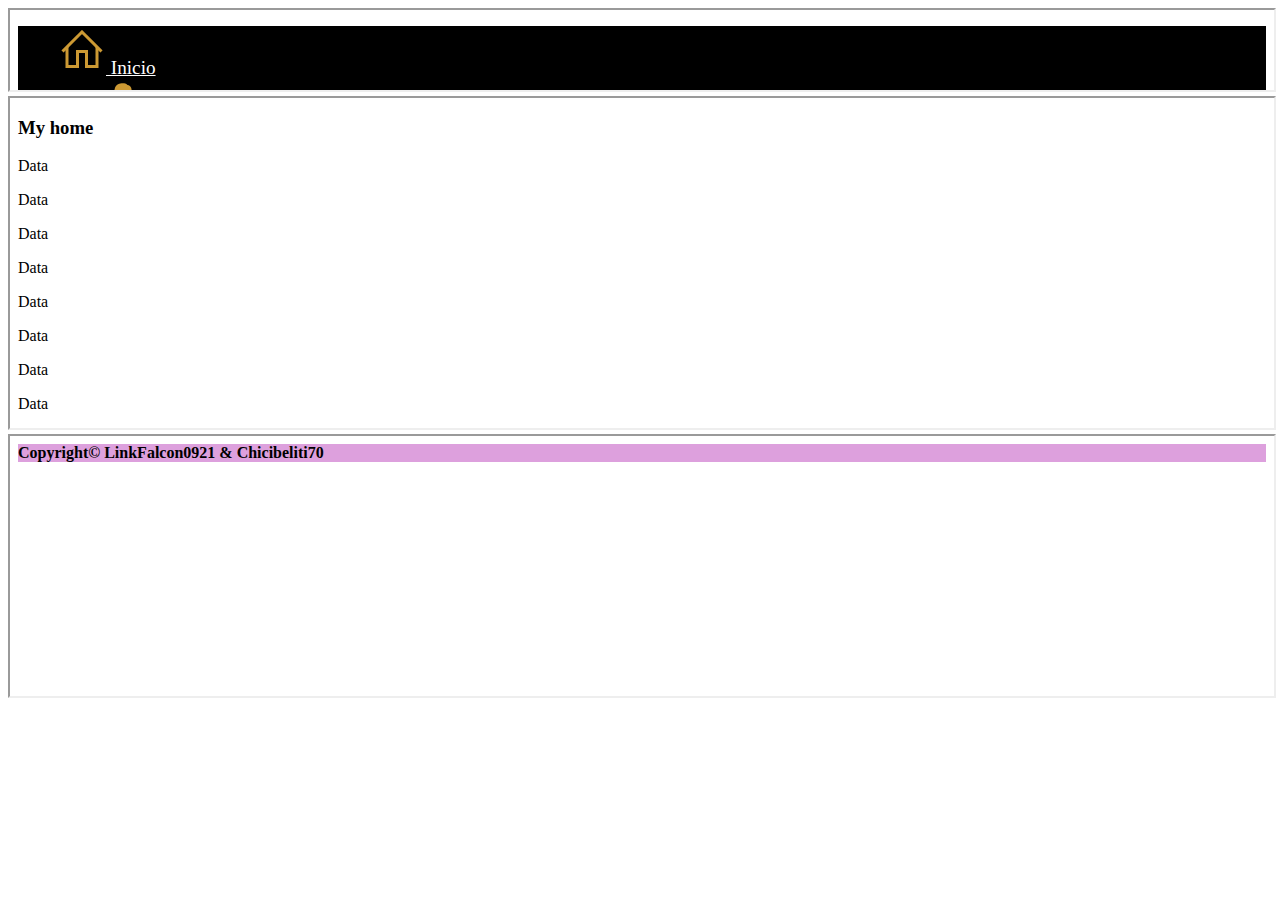
<file: PagesDesign/index.html>
<!DOCTYPE html>
<html lang="es">

<head>
    <meta charset="UTF-8">
    <meta http-equiv="X-UA-Compatible" content="IE=brave">
    <meta name="viewport" content="width=device-width, initial-scale=1.0">
    <link href="https://cdn.jsdelivr.net/npm/bootstrap@5.1.3/dist/css/bootstrap.min.css" rel="stylesheet"
        integrity="sha384-1BmE4kWBq78iYhFldvKuhfTAU6auU8tT94WrHftjDbrCEXSU1oBoqyl2QvZ6jIW3" crossorigin="anonymous">

    <title>Dev-OPS</title>
</head>


<body>
    <iframe width="100%" height="80px" src="commons/navbarDefault.html"></iframe>

    <iframe width="100%" height="330" src="Info.html"></iframe>

    <iframe width="100%" height="260" src="commons/footer.html"></iframe>

    <script src="https://cdn.jsdelivr.net/npm/@popperjs/core@2.10.2/dist/umd/popper.min.js"
        integrity="sha384-7+zCNj/IqJ95wo16oMtfsKbZ9ccEh31eOz1HGyDuCQ6wgnyJNSYdrPa03rtR1zdB" crossorigin="anonymous">
    </script>
    <script src="https://cdn.jsdelivr.net/npm/bootstrap@5.1.3/dist/js/bootstrap.min.js"
        integrity="sha384-QJHtvGhmr9XOIpI6YVutG+2QOK9T+ZnN4kzFN1RtK3zEFEIsxhlmWl5/YESvpZ13" crossorigin="anonymous">
    </script>
</body>

</html>
</file>
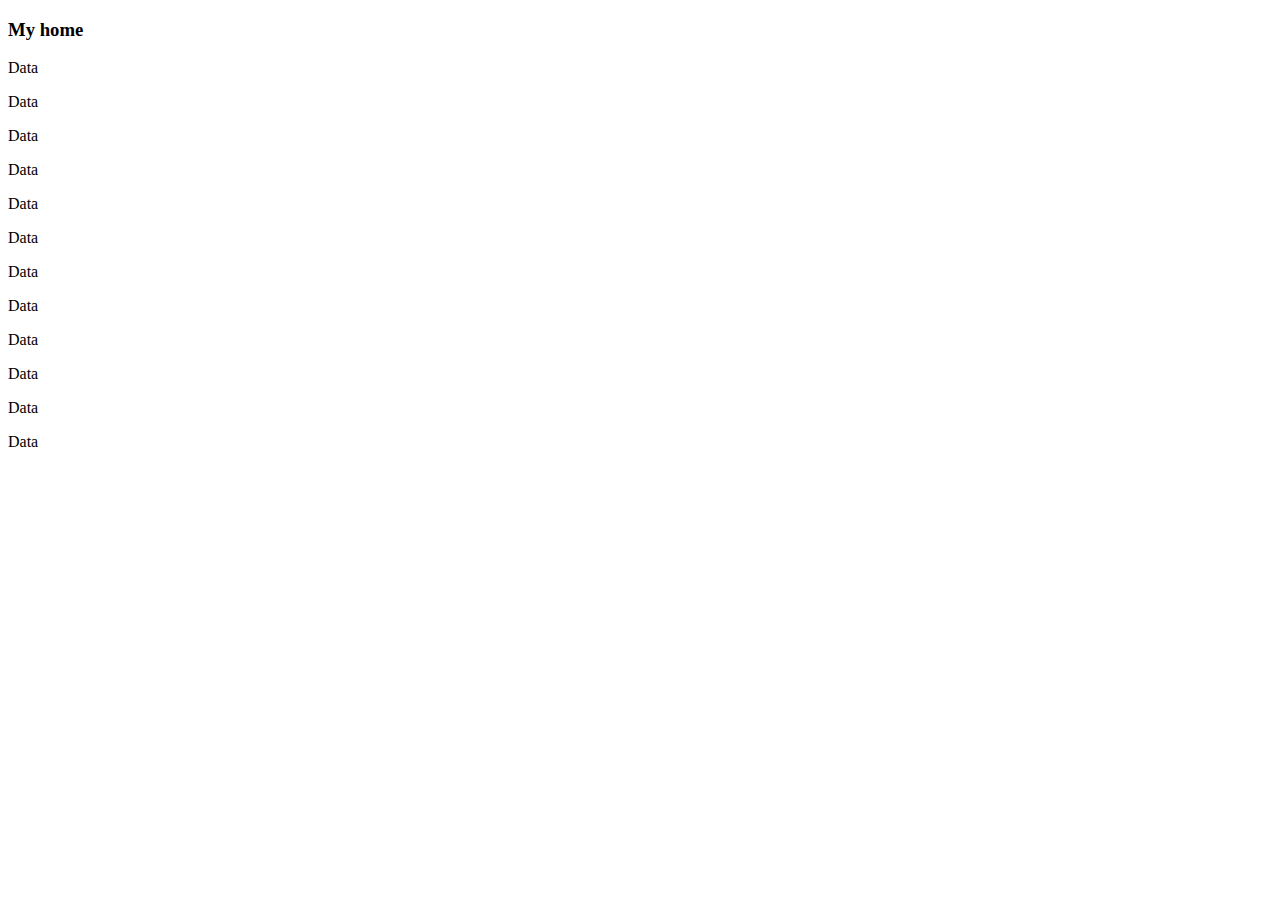
<file: PagesDesign/Info.html>
<!DOCTYPE html>
<html lang="es">

<head>
    <meta charset="UTF-8">
    <!-- bootstrap css -->
    <link href="https://cdn.jsdelivr.net/npm/bootstrap@5.1.3/dist/css/bootstrap.min.css" rel="stylesheet"
        integrity="sha384-1BmE4kWBq78iYhFldvKuhfTAU6auU8tT94WrHftjDbrCEXSU1oBoqyl2QvZ6jIW3" crossorigin="anonymous">

</head>

<body>

    <div class="bg-info rounded mx-2 mt-3 py-2">
        <div class="header mx-3">
            <h3>My home</h3>
        </div>
        <div class="container my-3">
            <div class=" row shadow-lg bg-warning">
                <div class="col-4 text-center">
                    <p>Data</p>
                </div>
                <div class="col-4 text-center">
                    <p>Data</p>
                </div>
                <div class=" col-4 text-center">
                    <p>Data</p>
                </div>
            </div>
        </div>
        <div class="container my-3">
            <div class=" row shadow-lg bg-warning">
                <div class="col-4 text-center">
                    <p>Data</p>
                </div>
                <div class="col-4 text-center">
                    <p>Data</p>
                </div>
                <div class=" col-4 text-center">
                    <p>Data</p>
                </div>
            </div>
        </div>
        <div class="container my-3">
            <div class=" row shadow-lg bg-warning">
                <div class="col-4 text-center">
                    <p>Data</p>
                </div>
                <div class="col-4 text-center">
                    <p>Data</p>
                </div>
                <div class=" col-4 text-center">
                    <p>Data</p>
                </div>
            </div>
        </div>
        <div class="container my-3">
            <div class=" row shadow-lg bg-warning">
                <div class="col-4 text-center">
                    <p>Data</p>
                </div>
                <div class="col-4 text-center">
                    <p>Data</p>
                </div>
                <div class=" col-4 text-center">
                    <p>Data</p>
                </div>
            </div>
        </div>
    </div>

    <!-- Data scripts -->
    <script src="https://cdn.jsdelivr.net/npm/@popperjs/core@2.10.2/dist/umd/popper.min.js"
        integrity="sha384-7+zCNj/IqJ95wo16oMtfsKbZ9ccEh31eOz1HGyDuCQ6wgnyJNSYdrPa03rtR1zdB" crossorigin="anonymous">
    </script>
    <script src="https://cdn.jsdelivr.net/npm/bootstrap@5.1.3/dist/js/bootstrap.min.js"
        integrity="sha384-QJHtvGhmr9XOIpI6YVutG+2QOK9T+ZnN4kzFN1RtK3zEFEIsxhlmWl5/YESvpZ13" crossorigin="anonymous">
    </script>
</body>

</html>
</file>
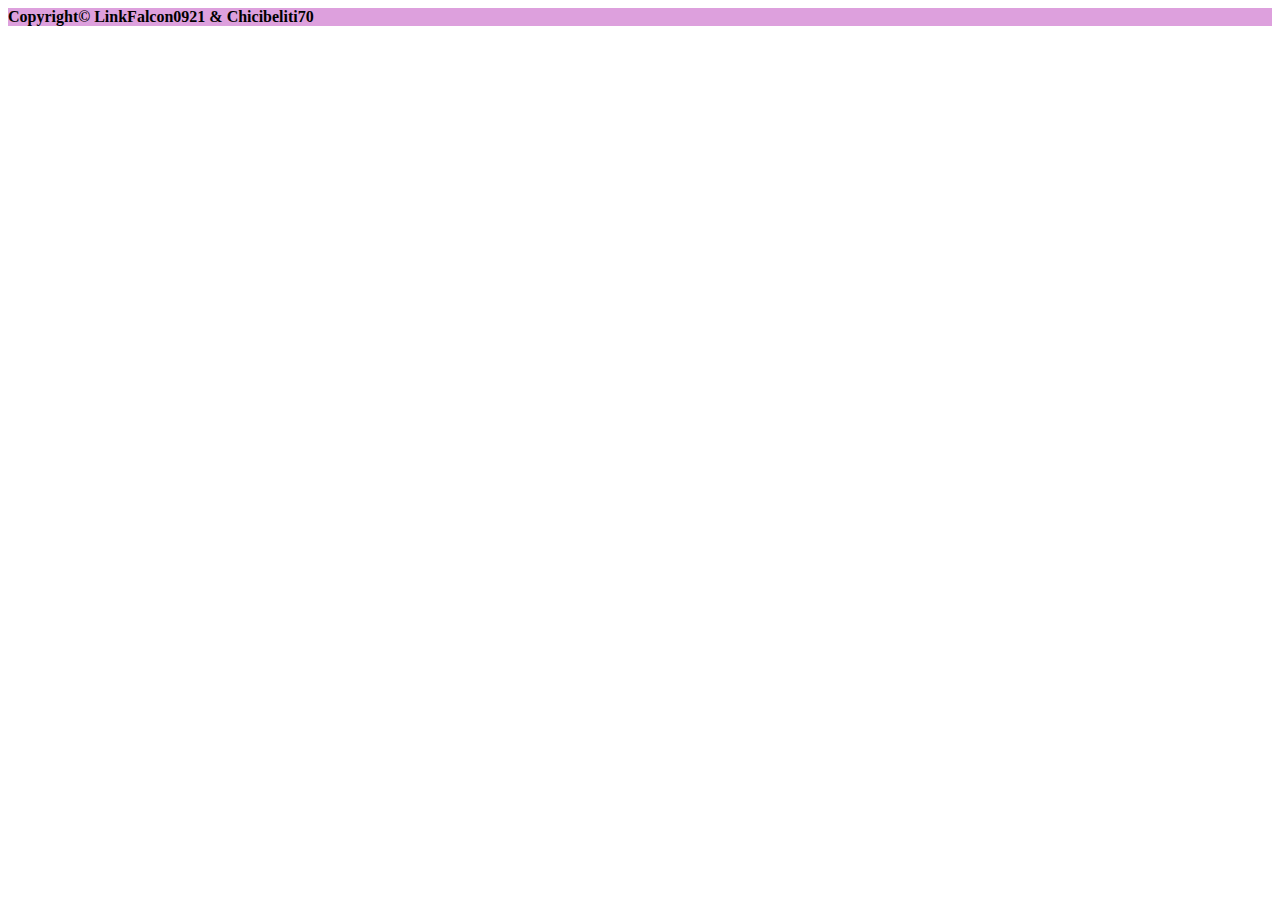
<file: PagesDesign/commons/footer.html>
<!DOCTYPE html>
<html lang="es">
<head>
    <meta charset="UTF-8">
    <link href="https://cdn.jsdelivr.net/npm/bootstrap@5.1.3/dist/css/bootstrap.min.css" rel="stylesheet"
    integrity="sha384-1BmE4kWBq78iYhFldvKuhfTAU6auU8tT94WrHftjDbrCEXSU1oBoqyl2QvZ6jIW3" crossorigin="anonymous">

</head>
<body>
    <footer id="foot-pag" style="background-color: plum;" class="text-black text-center mt-5 p-5">
        <Strong>Copyright<span>&copy;</span> LinkFalcon0921 & Chicibeliti70</Strong> 
    </footer>

    <script src="https://cdn.jsdelivr.net/npm/@popperjs/core@2.10.2/dist/umd/popper.min.js"
            integrity="sha384-7+zCNj/IqJ95wo16oMtfsKbZ9ccEh31eOz1HGyDuCQ6wgnyJNSYdrPa03rtR1zdB" crossorigin="anonymous">
        </script>
        <script src="https://cdn.jsdelivr.net/npm/bootstrap@5.1.3/dist/js/bootstrap.min.js"
            integrity="sha384-QJHtvGhmr9XOIpI6YVutG+2QOK9T+ZnN4kzFN1RtK3zEFEIsxhlmWl5/YESvpZ13" crossorigin="anonymous">
        </script>
</body>
</html>
</file>
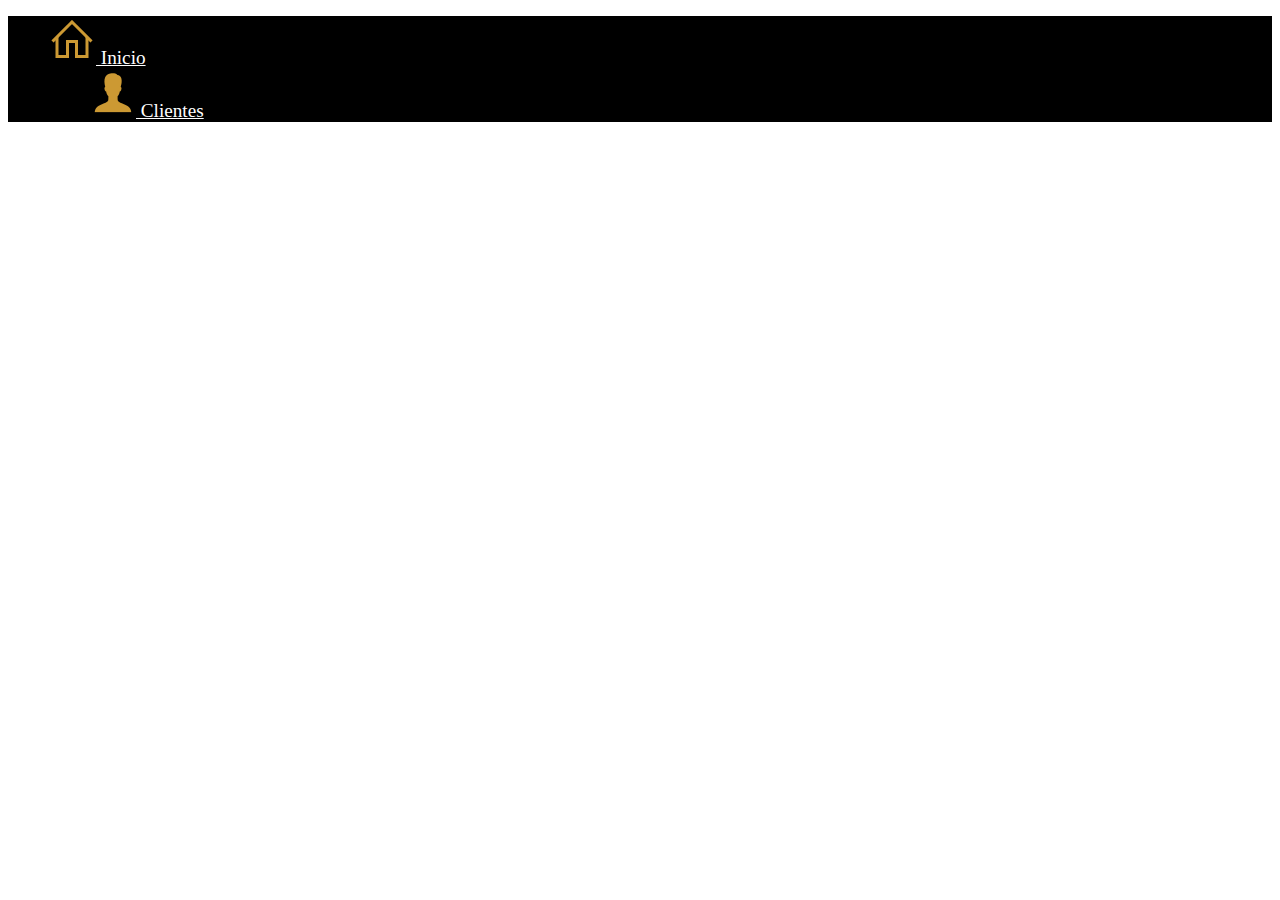
<file: PagesDesign/commons/navbarDefault.html>
<!DOCTYPE html>
<html lang="es">
<head>
    <meta charset="UTF-8">
    <link href="https://cdn.jsdelivr.net/npm/bootstrap@5.1.3/dist/css/bootstrap.min.css" rel="stylesheet"
        integrity="sha384-1BmE4kWBq78iYhFldvKuhfTAU6auU8tT94WrHftjDbrCEXSU1oBoqyl2QvZ6jIW3" crossorigin="anonymous">
</head>
<body>
    <nav class="navbar navbar-light" style="background-color: black;">
        <div class="container">
            <ul class="nav">
                <a href="#" style="color: white; font-size: larger;" class="navbar-brand">
                    <img src="/PagesDesign/images/icon_start1.ico" alt="Start"/>
                    Inicio
                </a>
    
                <div id="nav-items" style="margin-left: 40px;">
                    <li class="nav-item">
                        <a href="#" class="nav-link" style="color: white; font-size: larger;">
                            <img src="/PagesDesign/images/icons8_user.ico" alt="User"/>
                            Clientes
                        </a>
                    </li>
                </div>
            </ul>
        </div>
    </nav>

    <script src="https://cdn.jsdelivr.net/npm/@popperjs/core@2.10.2/dist/umd/popper.min.js"
            integrity="sha384-7+zCNj/IqJ95wo16oMtfsKbZ9ccEh31eOz1HGyDuCQ6wgnyJNSYdrPa03rtR1zdB" crossorigin="anonymous">
        </script>
        <script src="https://cdn.jsdelivr.net/npm/bootstrap@5.1.3/dist/js/bootstrap.min.js"
            integrity="sha384-QJHtvGhmr9XOIpI6YVutG+2QOK9T+ZnN4kzFN1RtK3zEFEIsxhlmWl5/YESvpZ13" crossorigin="anonymous">
        </script>
</body>
</html>
</file>
